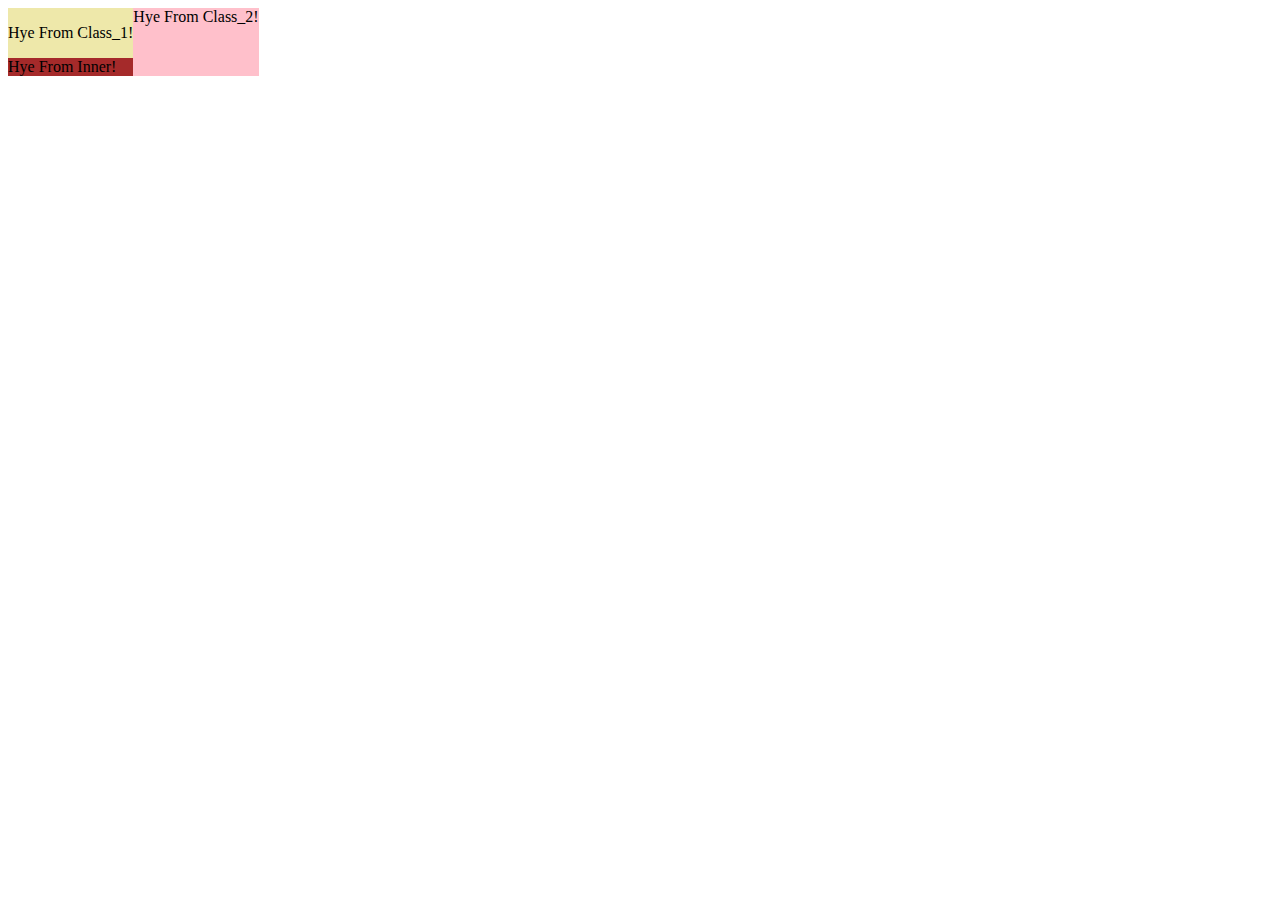
<file: Flex.html>
<!DOCTYPE html>
<html lang="en">
<head>
    <meta charset="UTF-8">
    <meta name="viewport" content="width=device-width, initial-scale=1.0">
    <title>Document</title>
    <style>
        .container{ 
            display: flex;
        }
        .class_1{
            background-color: palegoldenrod;
        } 
        .class_2{
            background-color: pink;
        }
        .innerClass{
            background-color: brown;
        }
    </style>
</head>
<body>
    <div class="container">
        <div class="class_1">
            <p>Hye From Class_1!</p>
            <div class="innerClass">Hye From Inner!</div>
        </div>
        <div class="class_2">Hye From Class_2!</div>
    </div>
</body>
</html>
</file>
